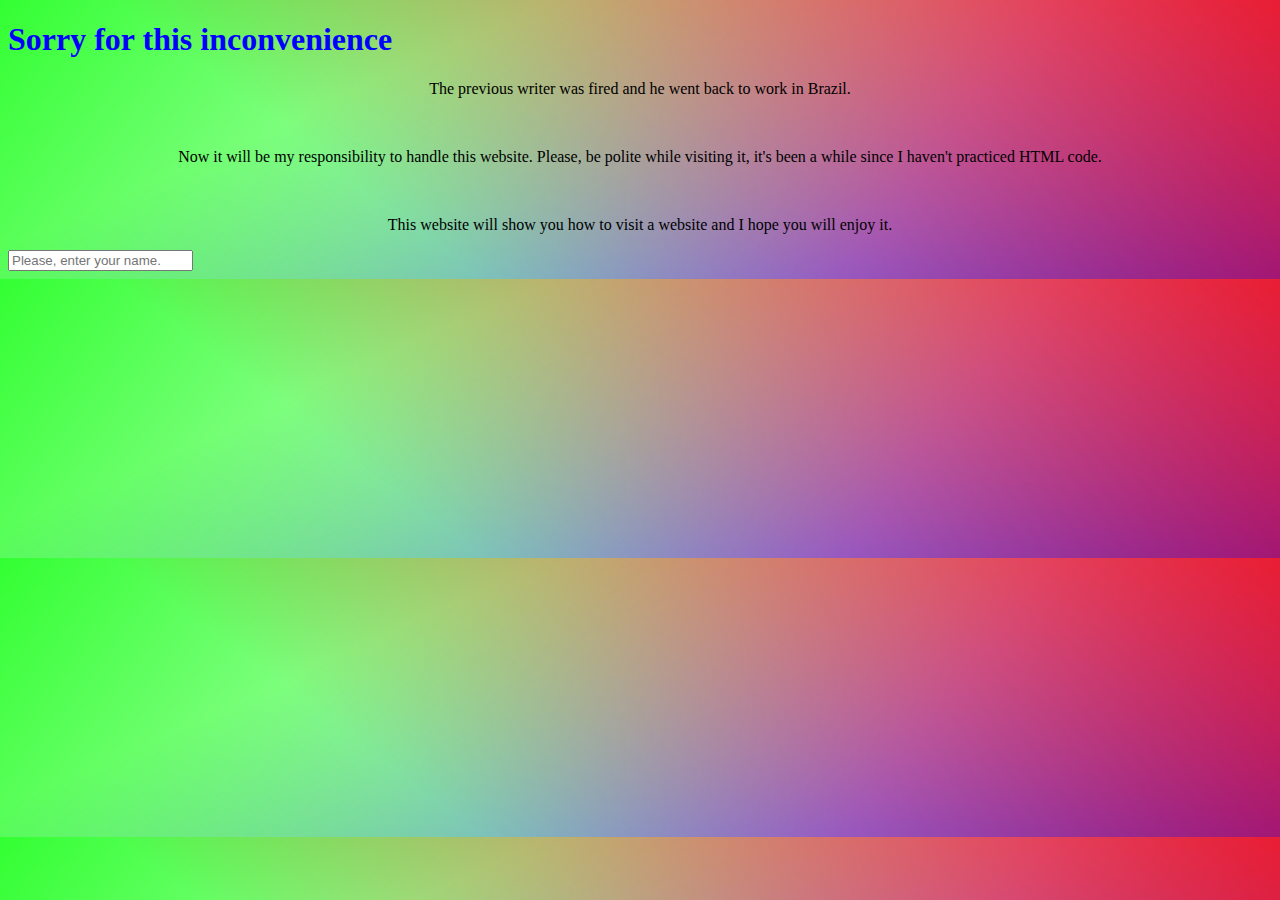
<file: newIndex.html>
<!DOCTYPE html>
<html lang="en">
<head>
    <meta charset="UTF-8">
    <meta name="viewport" content="width=device-width, initial-scale=1.0">
    <title >The updated website</title>
    <link rel="stylesheet" href="sheet.css">
</head>
<body>

    <h1 style="color: blue;">Sorry for this inconvenience</h1>

    <p>The previous writer was fired and he went back to work in Brazil.</p> <br>
    <p>Now it will be my responsibility to handle this website. Please, be polite while visiting it, it's been a while since I haven't practiced HTML code.</p> <br>

    <p>This website will show you how to visit a website and I hope you will enjoy it.</p>

    <input placeholder="Please, enter your name." type="text" name="Please enter your name" id="name">

</body>
</html>
</file>
<file: sheet.css>
body {
    background: linear-gradient(217deg, rgba(255,0,0,.8), rgba(255,0,0,0) 70.71%),
            linear-gradient(127deg, rgba(0,255,0,.8), rgba(0,255,0,0) 70.71%),
            linear-gradient(336deg, rgba(0,0,255,.8), rgba(0,0,255,0) 70.71%);
}

p {
    text-align: center;

    font-family: 'Times New Roman', Times, serif;
}

.name:hover {
    color: yellow;
    font-weight: bold;
}
</file>
